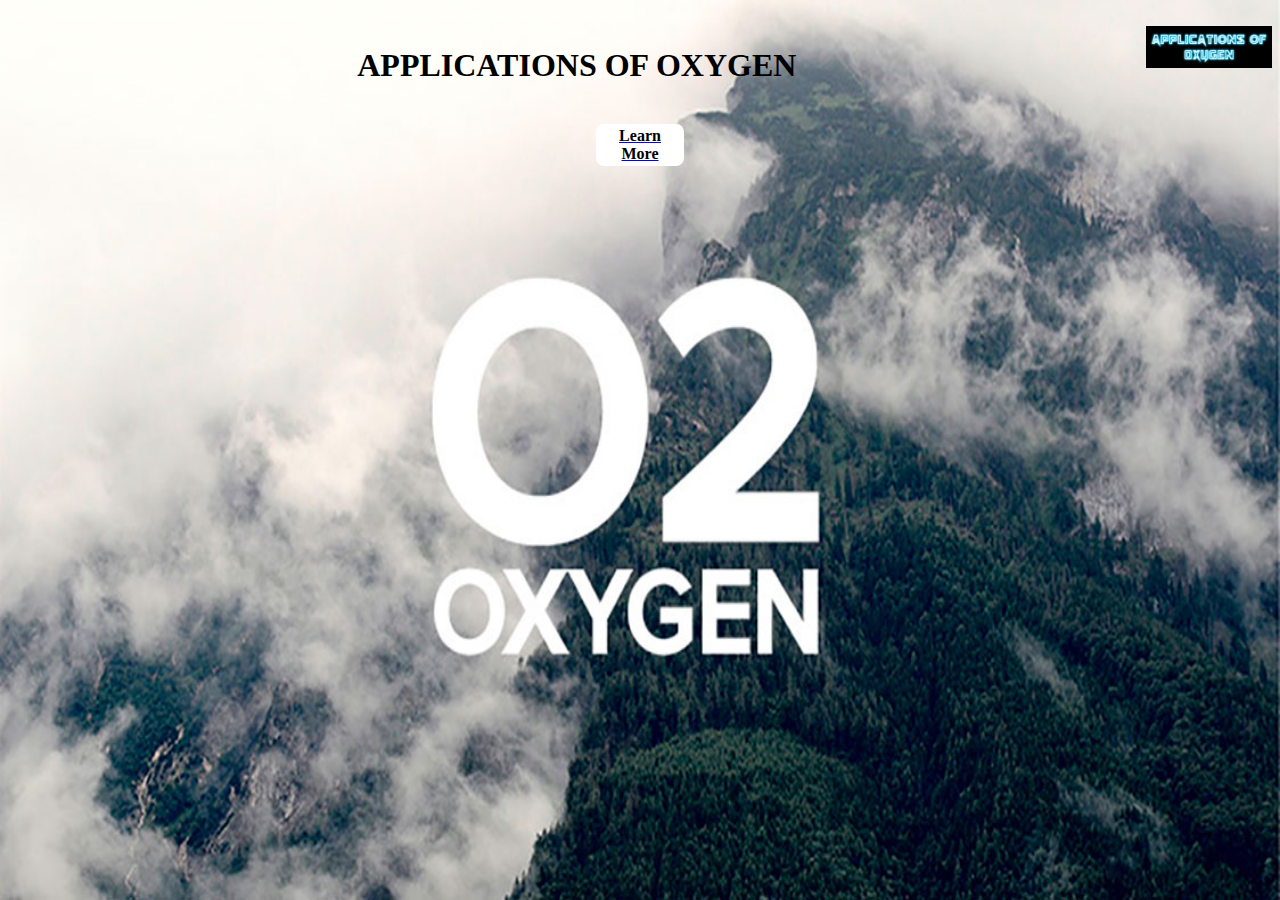
<file: INDEX.HTML>
<html>
<head>
<title> Applications of oxygen </title>
<link rel="stylesheet" href="style.css">
</head>
<body class="one">
<br>
<img width=10% height7% src="app.png" alt=" application of oxygen" title=" Applications of Oxygen">
<h1><center> APPLICATIONS OF OXYGEN</center></h1>
<br>
<table class="one" bgcolor="white" width=7% border=0 align="center">
<tr>
<th><a href="ABOUT.HTML"><font color="black"> 
Learn More </font></a></th>

</tr>
</table>
</body>
</html>
</file>
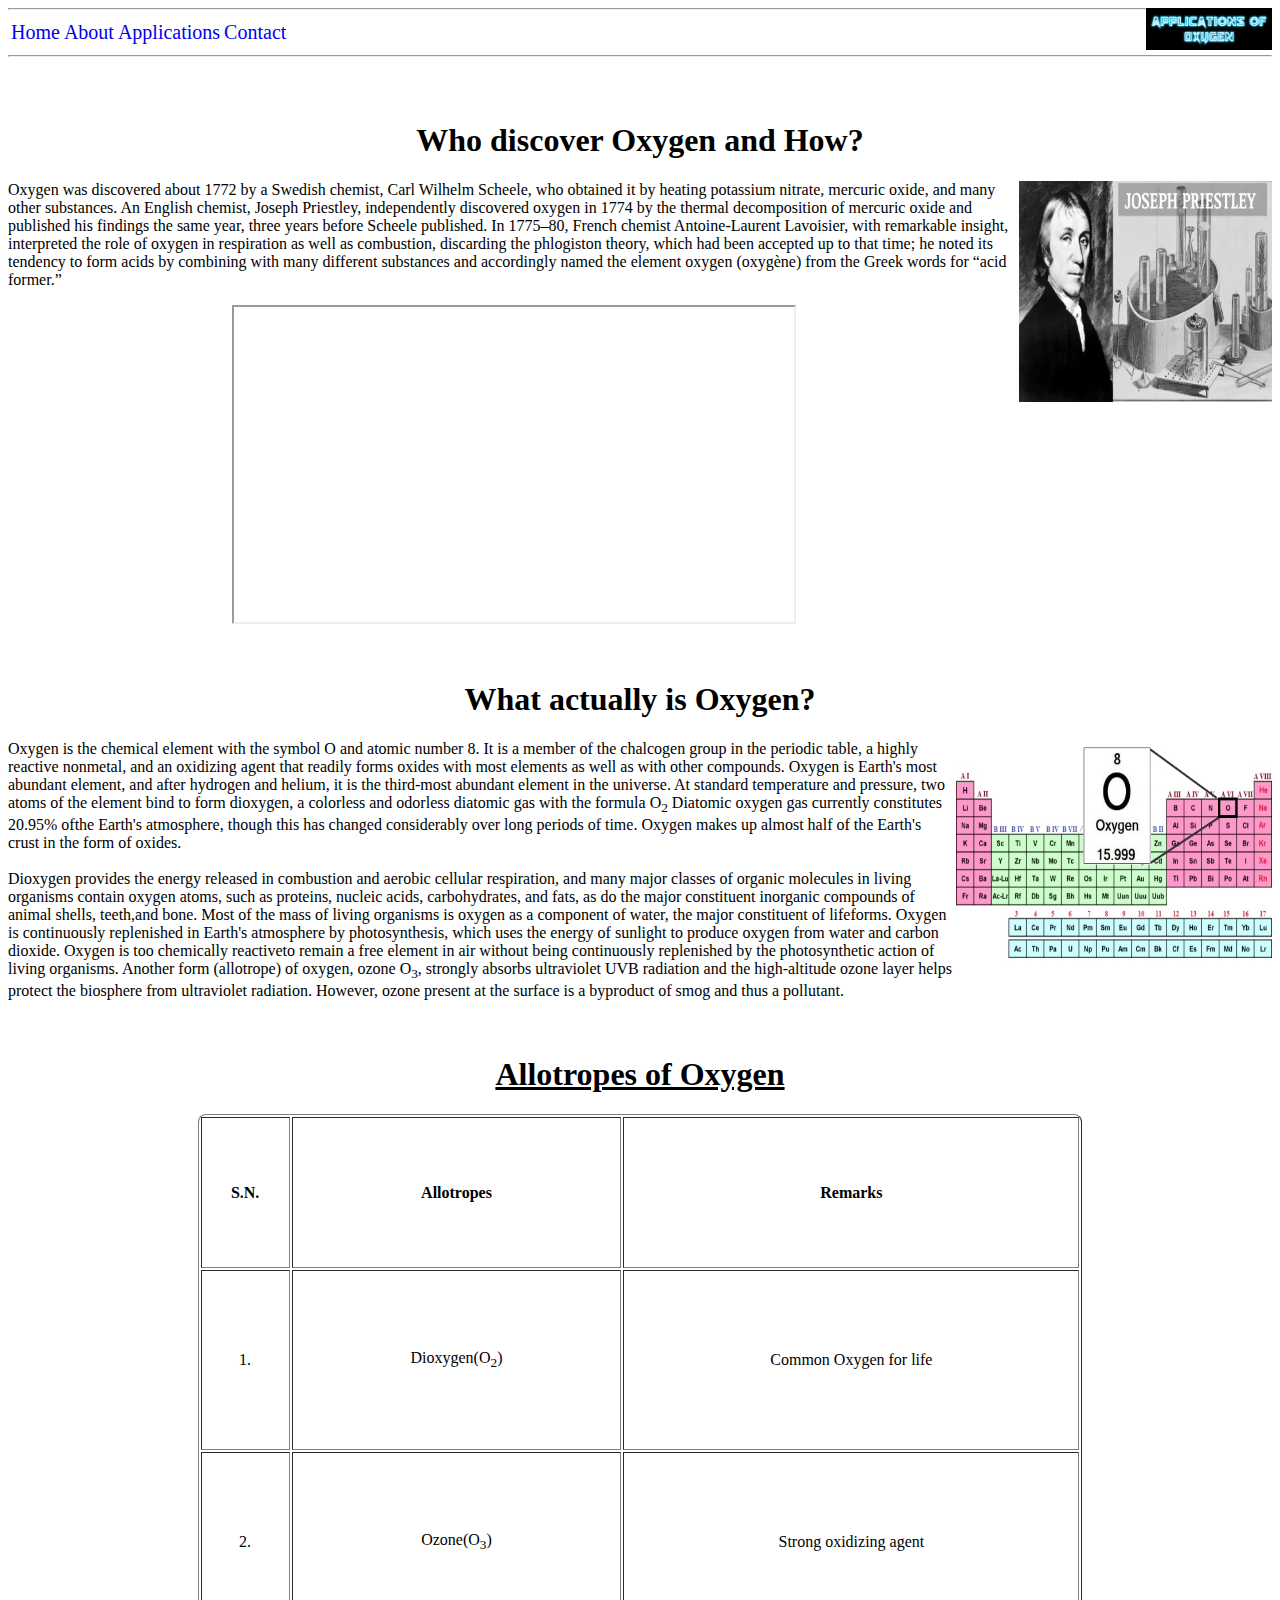
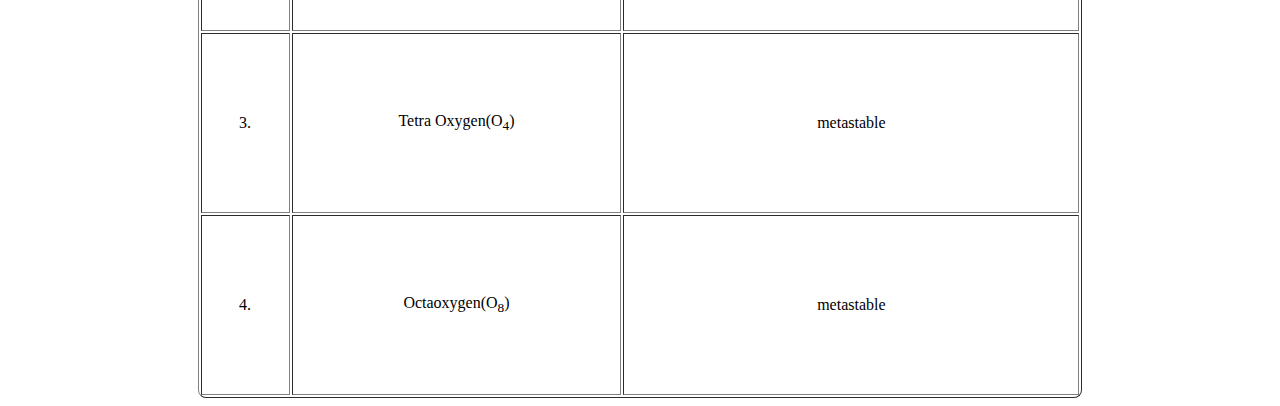
<file: ABOUT.HTML>
<html>
<head>
    <title>ABOUT</title>
    <link rel="stylesheet" href="style.css">
</head>
    <body>
        <img width=10% height7% src="app.png" alt=" application of oxygen" title=" Applications of Oxygen">
    <hr>
        <nav>
        <table cell spacing="5" cell padding="5">
            <tr>
                <td><a href="INDEX.HTML"> Home </a></td>
                <td><a href="ABOUT.HTML"> About </a></td>
                <td><a href="APPLICATIONS.HTML"> Applications</a></td>
                <td><a href="CONTACT.HTML"> Contact</a></td>
            </tr>
        </table>
        </nav>
        <hr>

    <br>
    <br>
    <h1> <center>Who discover Oxygen and How?</center></h1>
        <p>
            <img class="img" width="20%" height="25%" src="discovery.jpg">
            Oxygen was discovered about 1772 by a Swedish chemist, Carl Wilhelm Scheele, who obtained it by heating potassium nitrate, mercuric oxide, and many other
            substances. An English chemist, Joseph Priestley, independently discovered oxygen in 1774 by the thermal decomposition of mercuric oxide and published his
            findings the same year, three years before Scheele published. In 1775–80, French chemist Antoine-Laurent Lavoisier, with remarkable insight, interpreted 
            the role of oxygen in respiration as well as combustion, discarding the phlogiston theory, which had been accepted up to that time; he noted its 
            tendency to form acids by combining with many different substances and accordingly named the element oxygen (oxygène) from the Greek words for
            “acid former.”
         </p>
         <center>
            <iframe width="560" height="315" src="https://www.youtube.com/embed/HahAGmMewLU?mute=1" allowfullscreen></iframe>
        </center>
    <br>
    <br>
    <h1><center>What actually is Oxygen?</center></h1>
    <p>
        <img class="img" width="25%" height="25%" src="peroidic.png">
        Oxygen is the chemical element with the symbol O and atomic number 8. It is a member of the chalcogen group in the periodic table, a highly reactive 
        nonmetal, and an oxidizing agent that readily forms oxides with most elements as well as with other compounds. Oxygen is Earth's most abundant 
        element, and after hydrogen and helium, it is the third-most abundant element in the universe. At standard temperature and pressure, two atoms of
        the element bind to form dioxygen, a colorless and odorless diatomic gas with the formula O<sub>2</sub> Diatomic oxygen gas currently constitutes
         20.95% ofthe Earth's atmosphere, though this has changed considerably over long periods of time. Oxygen makes up almost half of the Earth's crust 
         in the form of oxides.
         <br>
         <br>

        
        Dioxygen provides the energy released in combustion and aerobic cellular respiration, and many major classes of organic molecules in living
         organisms contain oxygen atoms, such as proteins, nucleic acids, carbohydrates, and fats, as do the major constituent inorganic compounds of
         animal shells, teeth,and bone. Most of the mass of living organisms is oxygen as a component of water, the major constituent of lifeforms. Oxygen
         is continuously replenished in Earth's atmosphere by photosynthesis, which uses the energy of sunlight to produce oxygen from water and carbon
         dioxide. Oxygen is too chemically reactiveto remain a free element in air without being continuously replenished by the photosynthetic action
         of living organisms. Another form (allotrope) of oxygen, ozone O<sub>3</sub>, strongly absorbs ultraviolet UVB radiation and the high-altitude
          ozone layer helps protect the biosphere from ultraviolet radiation. However, ozone present at the surface is a byproduct of smog and thus a pollutant.
    </p> 
    <br>
    <h1><center><u> Allotropes of Oxygen</u></center></h1>
        <table class="two" width=70% height=100% border=1 
        align="center">
        <tr>
        <th> S.N. </th>
        <th> Allotropes</th>
        <th> Remarks </th>
        </tr>
        <tr>
        <td><center> 1. </center></td>
        <td><center> Dioxygen(O<sub>2</sub>) </center></td>
        <td><center> Common Oxygen for life</center></td>
        </tr>
        <tr>
        <td><center> 2. </center></td>
        <td><center> Ozone(O<sub>3</sub>) </center></td>
        <td><center> Strong oxidizing agent</center></td>
        </tr>
        <tr>
        <td><center> 3. </center></td>
        <td><center> Tetra Oxygen(O<sub>4</sub>) </center></td>
        <td><center> metastable</center></td>
        </tr>
        <tr>
        <td><center> 4. </center></td>
        <td><center> Octaoxygen(O<sub>8</sub>) </center></td>
        <td><center>metastable </center></td>
        </tr>
        </table>
   </body>
</html>
</file>
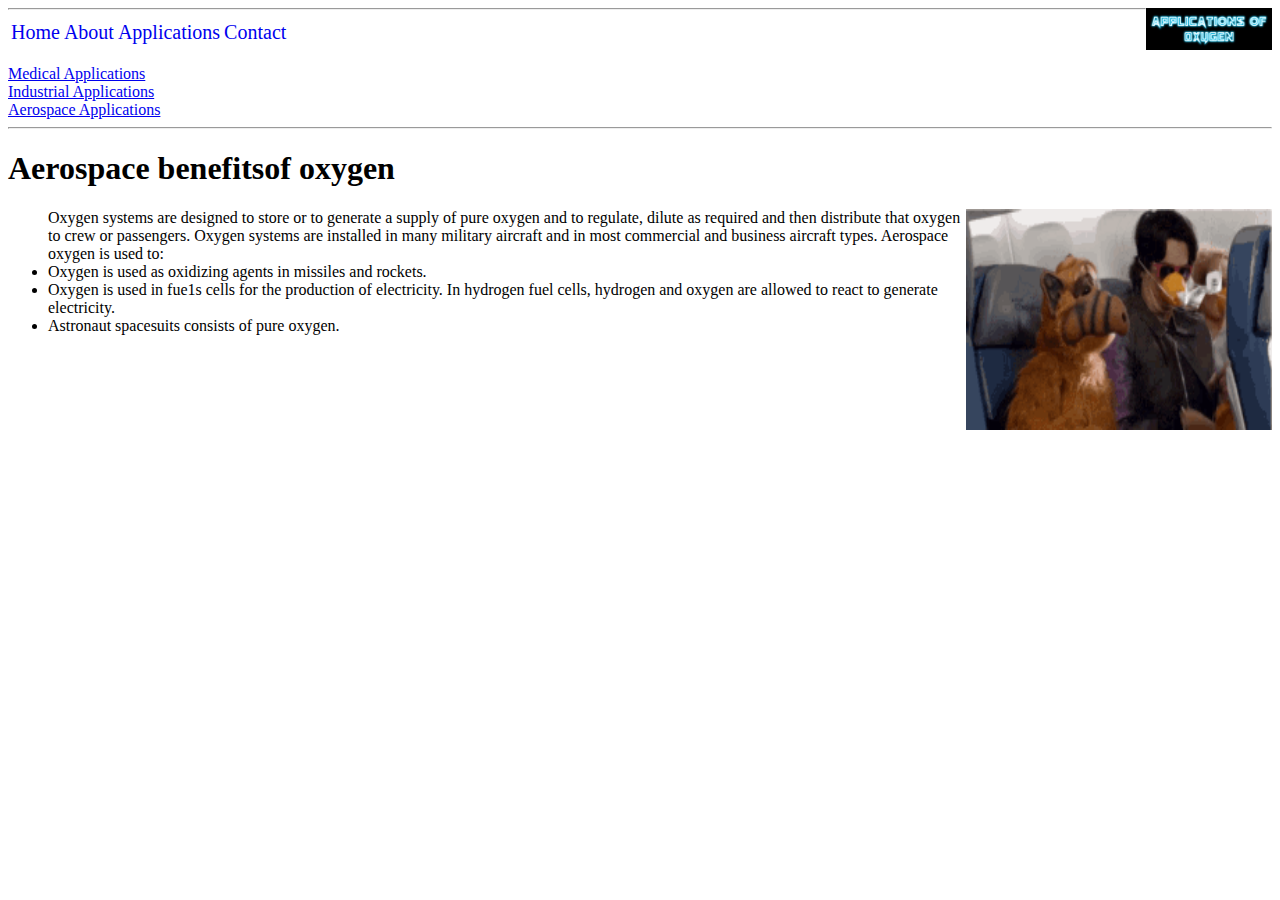
<file: AEROSPACE.HTML>
<html>
<head>
    <title>ABOUT</title>
    <link rel="stylesheet" href="style.css"></head>
    <body>
        <img width=10% height7% src="app.png" alt=" application of oxygen" title=" Applications of Oxygen">
    <hr>
        <nav>
        <table cell spacing="5" cell padding="5">
            <tr>
                <td><a href="INDEX.HTML"> Home </a></td>
                <td><a href="ABOUT.HTML"> About </a></td>
                <td><a href="APPLICATIONS.HTML"> Applications</a></td>
                <td><a href="CONTACT.HTML"> Contact</a></td>
            </tr>
            
        </table>
        </nav>
        <br>
            <a href="MEDICAL.HTML">Medical Applications</a>
            <br>
            <a href="INDUSTRIAL.HTML">Industrial Applications</a>
            <br>
            <a href="AEROSPACE.HTML">Aerospace Applications</a>

<hr>
<h1>Aerospace benefitsof oxygen</h1> 
<p>

  <UL>
    <img class="image" width="25%" height="25%" src="oxygen-mask.gif">
    Oxygen systems are designed to store or to generate a supply of pure oxygen and to regulate, dilute as required and then distribute that oxygen to crew or
     passengers. Oxygen systems are installed in many military aircraft and in most commercial and business aircraft types. Aerospace oxygen is used to:<br>
     <Li>Oxygen is used as oxidizing agents in missiles and rockets.</Li>
     <Li>Oxygen is used in fue1s cells for the production of electricity. In hydrogen fuel cells, hydrogen and oxygen are allowed to react to generate 
         electricity.</Li>
     <Li>Astronaut spacesuits consists of pure oxygen.</Li>

 </UL>
</p>
</body>
</html>
</file>
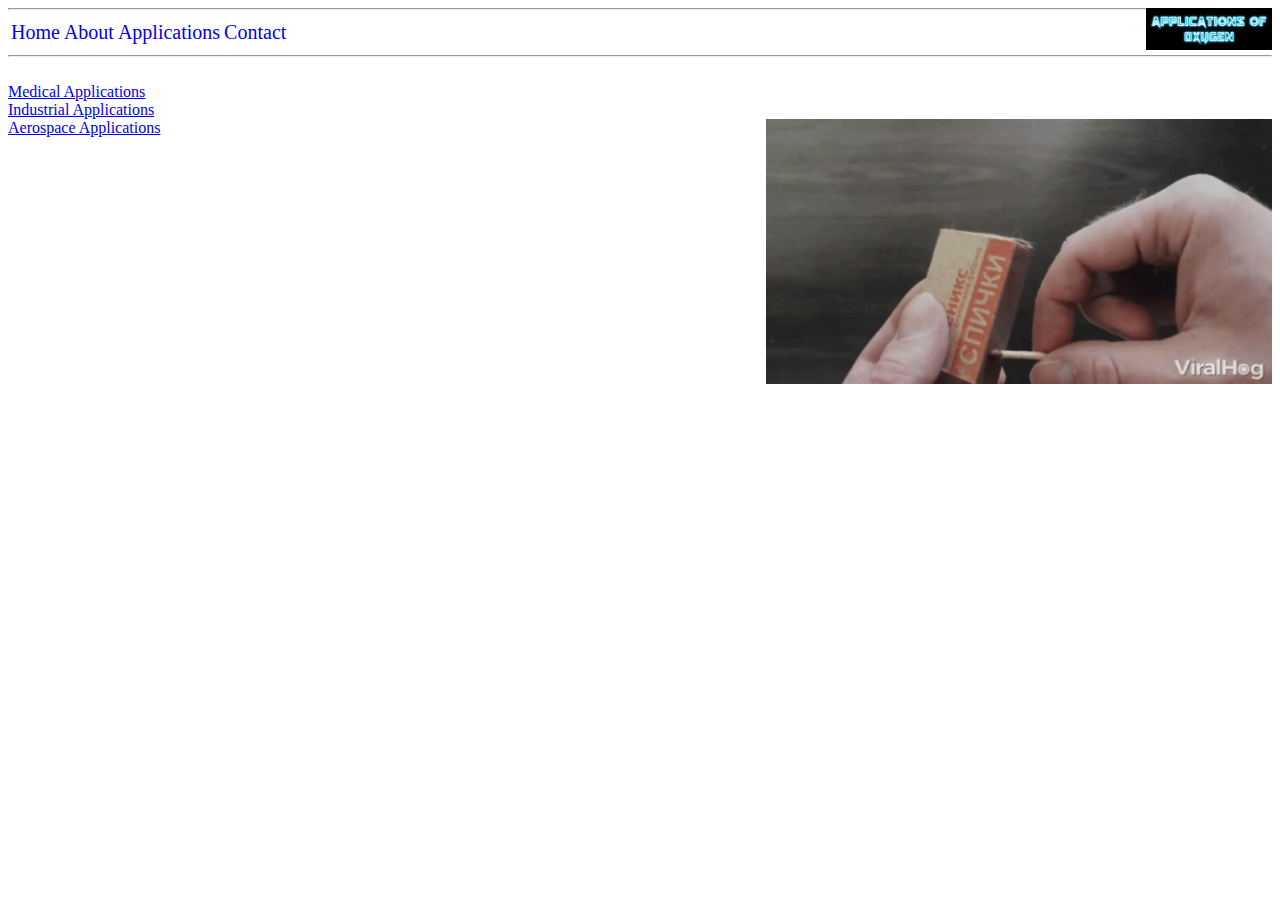
<file: APPLICATIONS.HTML>
<html>
<head>
    <title>ABOUT</title>
    <link rel="stylesheet" href="style.css"></head>
    <body>
        <img width=10% height7% src="app.png" alt=" application of oxygen" title=" Applications of Oxygen">
    <hr>
        <nav>
        <table cell spacing="5" cell padding="5">
            <tr>
                <td><a href="INDEX.HTML"> Home </a></td>
                <td><a href="ABOUT.HTML"> About </a></td>
                <td><a href="APPLICATIONS.HTML"> Applications</a></td>
                <td><a href="CONTACT.HTML"> Contact</a></td>
            </tr>
            
        </table>
        </nav>
        <hr>
        <br>
        
            <a href="MEDICAL.HTML">Medical Applications</a>
            <br>
            <a href="INDUSTRIAL.HTML">Industrial Applications</a>
            <br>
            <a href="AEROSPACE.HTML">Aerospace Applications</a>
            <img class="img" width="40%" height="30%" src="match-stick-flame.gif">
        
    
        </body>
        </html>
</file>
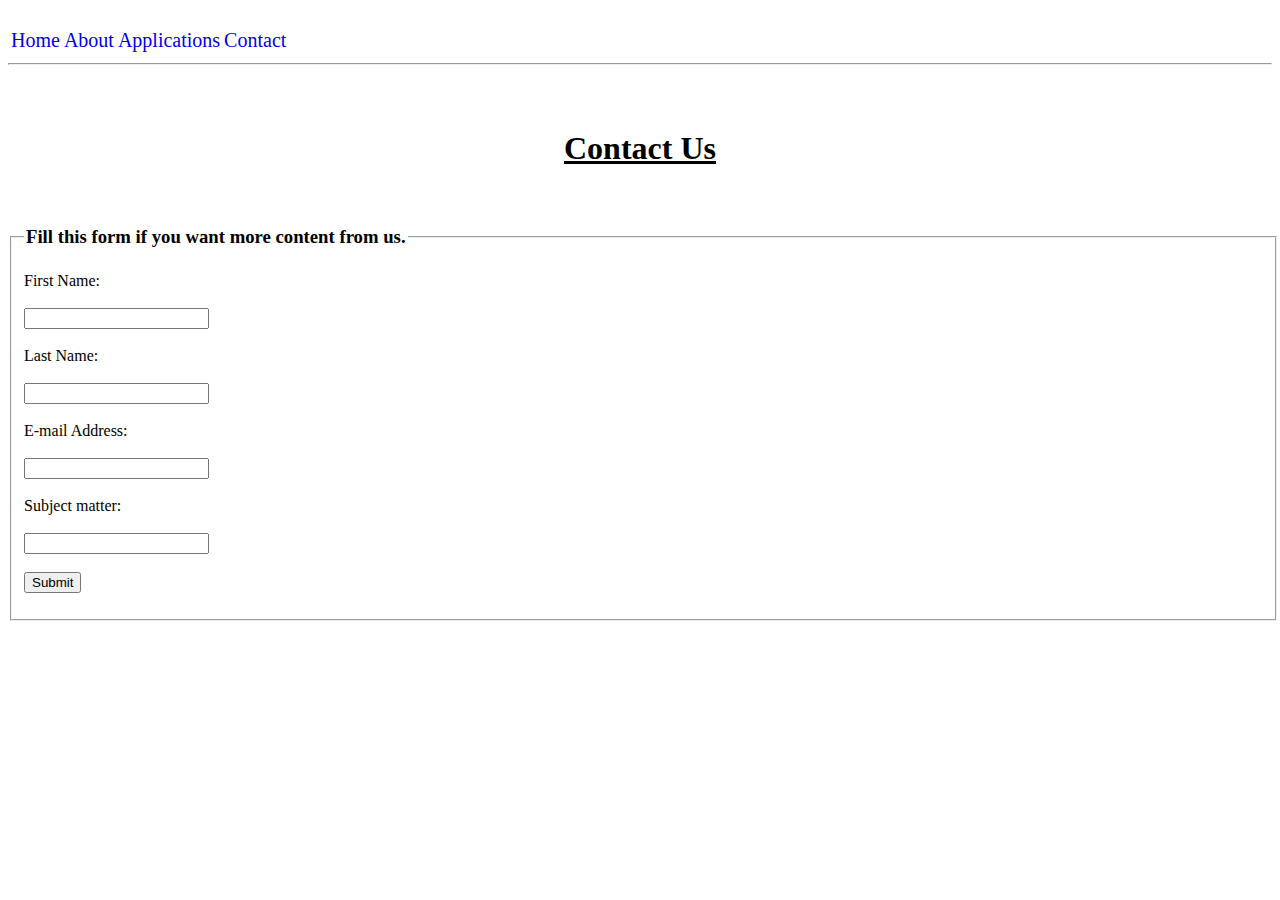
<file: CONTACT.HTML>
<html>
<head>
<title> Contact Us </title>
<link rel="stylesheet" href="style.css">
</head>
<body>
<br>
<nav>
    <table cell spacing="5" cell padding="5">
        <tr>
            <td><a href="INDEX.HTML"> Home </a></td>
            <td><a href="ABOUT.HTML"> About </a></td>
            <td><a href="APPLICATIONS.HTML"> Applications</a></td>
            <td><a href="CONTACT.HTML"> Contact</a></td>
        </tr>
    </table>
    </nav>
    <hr>
<br> 
<br>
<h1><center><u> Contact Us </u></center></h1>
<br>
<fieldset style="width:98%">
<legend><h3><center> Fill this form if you want more content from us.</center></h3></legend>
<form>
First Name:<br><br>
<input type="text" name="first_name">
<br>
<br>
Last Name:
<br>
<br>
<input type="text" name="last_name">
<br>
<br>
E-mail Address:<br><br>
<input type="email" name="email">
<br>
<br>
Subject matter:
<br>
<br>
<input type="text" name="subject">
<br>
<br>
<input type="submit" name="submit" value="Submit">
</form>
</body>
</html>
</file>
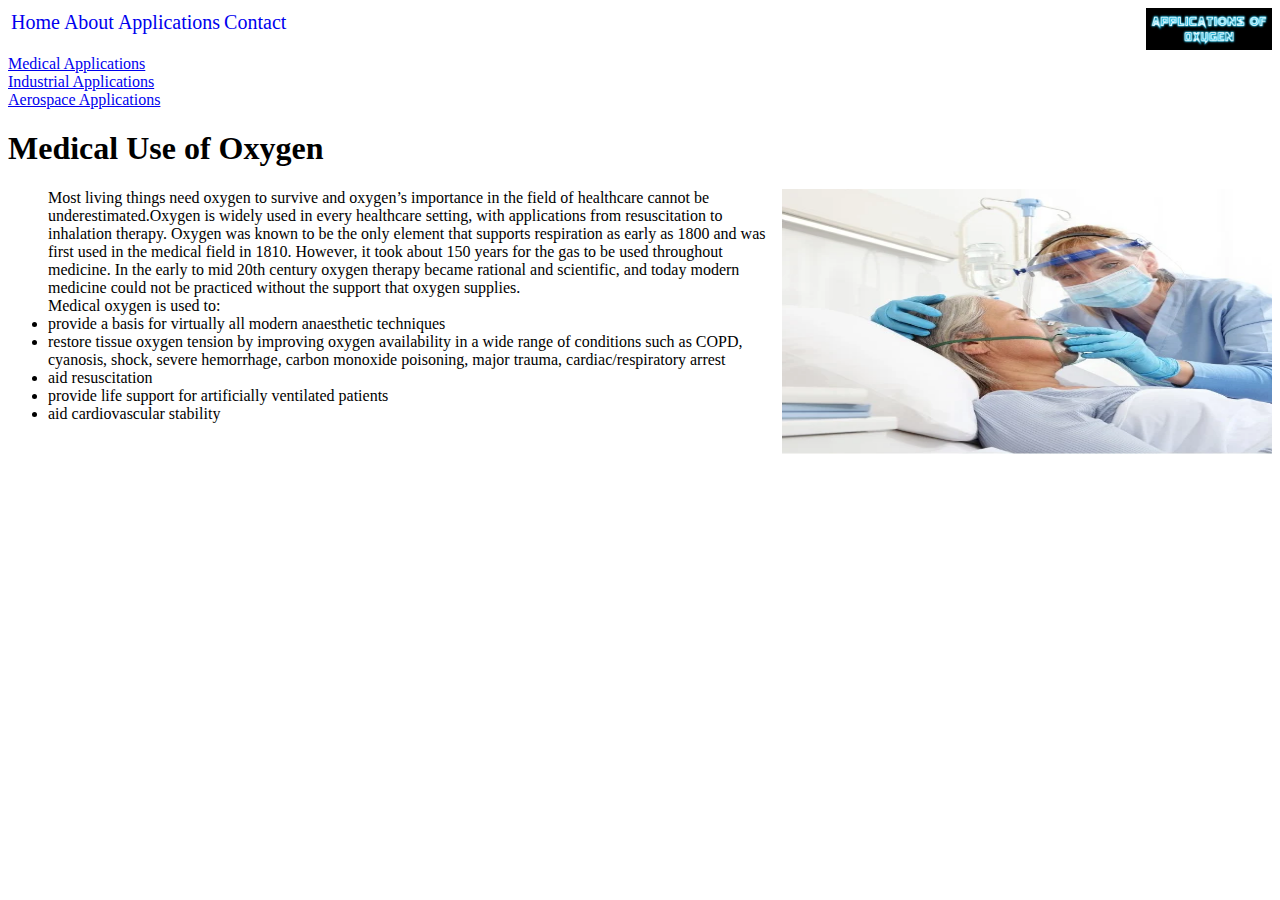
<file: MEDICAL.HTML>
<html>
<head>
    <title>ABOUT</title>
    <link rel="stylesheet" href="style.css"></head>
    <body>
        <img width=10% height7% src="app.png" alt=" application of oxygen" title=" Applications of Oxygen">
        <nav>
        <table cell spacing="5" cell padding="5">
            <tr>
                <td><a href="INDEX.HTML"> Home </a></td>
                <td><a href="ABOUT.HTML"> About </a></td>
                <td><a href="APPLICATIONS.HTML"> Applications</a></td>
                <td><a href="CONTACT.HTML"> Contact</a></td>
            </tr>
            
        </table>
        </nav>
        <br>
            <a href="MEDICAL.HTML">Medical Applications</a>
            <br>
            <a href="INDUSTRIAL.HTML">Industrial Applications</a>
            <br>
            <a href="AEROSPACE.HTML">Aerospace Applications</a>

        <h1>Medical Use of Oxygen</h1>
    <P>
        <UL>
            <img class="img" width="40%" height="30%" src="medical.jpg">
        
        Most living things need oxygen to survive and oxygen’s importance in the field of healthcare cannot be underestimated.Oxygen is widely used in every
         healthcare setting, with applications from resuscitation to inhalation therapy.
         Oxygen was known to be the only element that supports respiration as early as 1800 and was first used in the medical field in 1810. However, it took about 
         150 years for the gas to be used throughout medicine. In the early to mid 20th century oxygen therapy became rational and scientific, and today modern
          medicine could not be practiced without the support that oxygen supplies.<br>
          Medical oxygen is used to: <br>

         <Li> provide a basis for virtually all modern anaesthetic techniques</Li>
        <Li>restore tissue oxygen tension by improving oxygen availability in a wide range of conditions such as COPD, cyanosis, shock, severe hemorrhage, 
          carbon monoxide poisoning, major trauma, cardiac/respiratory arrest</Li>
         <Li> aid resuscitation</Li>
         <Li>provide life support for artificially ventilated patients</Li>
        <Li>aid cardiovascular stability </Li>
        
        </body>
        </html>
</file>
<file: style.css>
body.one{
    background-image: url("home.jpg");
    background-size: 100% 100%;
    }
    table{
     border-radius: 8px;
    }
    table.one:hover{
    background-color: whitesmoke;
    }
    td a{
    text-decoration: none;
    font-size: 20;
    }
    img{
        float: right;
    }
</file>
